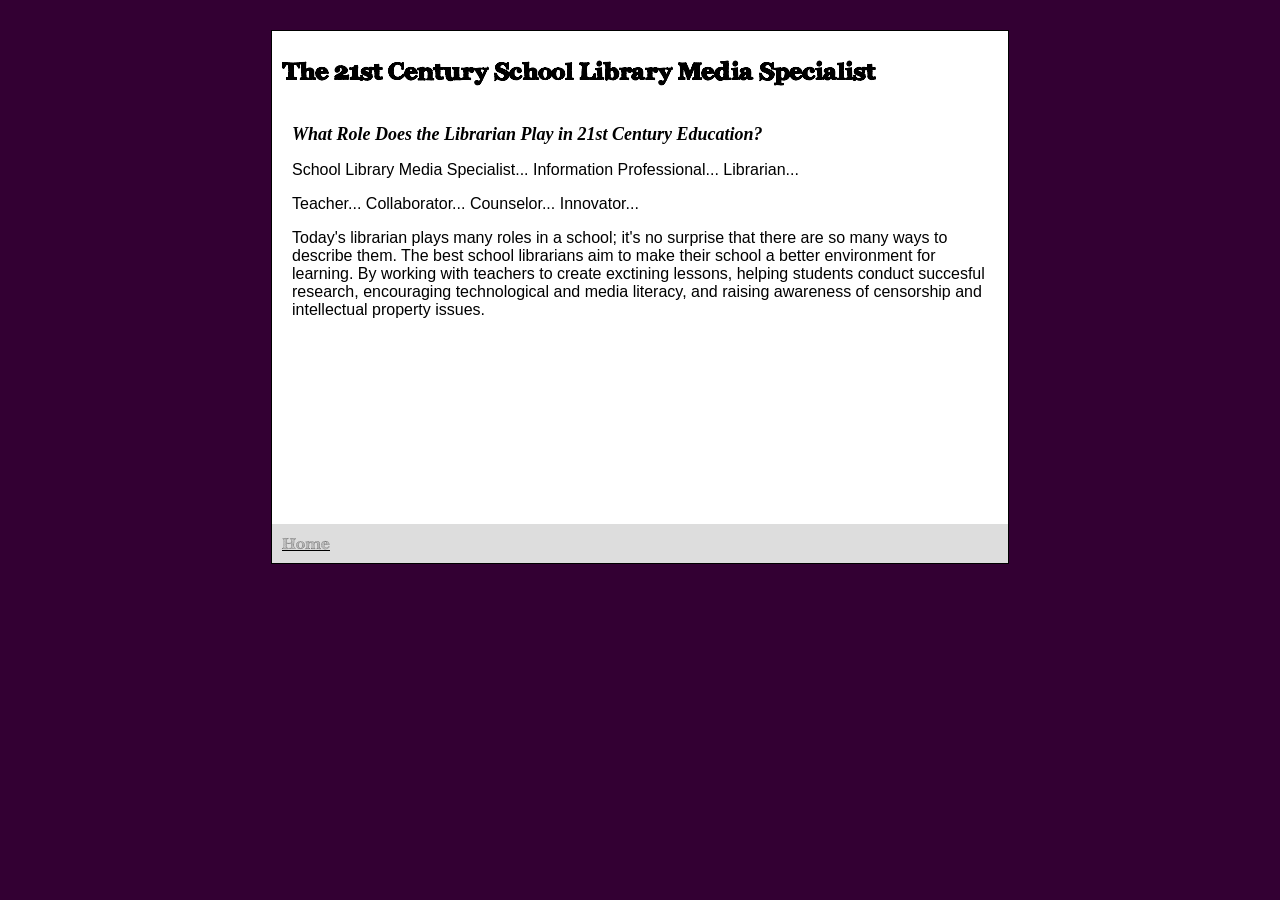
<file: index.html>
<!DOCTYPE html PUBLIC "-//W3C//DTD XHTML 1.0 Transitional//EN" "http://www.w3.org/TR/xhtml1/DTD/xhtml1-transitional.dtd">
<html xmlns="http://www.w3.org/1999/xhtml">
<head>
<meta http-equiv="Content-Type" content="text/html; charset=UTF-8" />
<title>The 21st Century School Librarian | Main</title>
<style type="text/css">
<!--
-->
</style>
<link href="ex2styles.css" rel="stylesheet" type="text/css" />
</head>

<body class="oneColElsCtrHdr">
<div id="container">
	<div id="header">
    <h1>The 21st Century School Library Media Specialist</h1>
     
 	<!-- end #header --></div>
   <div id="mainContent">
   <h1><em>What Role Does the Librarian Play in 21st Century Education?</em></h1>
   <p>School Library Media Specialist... Information Professional... Librarian...</p>
<p>Teacher... Collaborator... Counselor... Innovator... </p>
<p>To</em>day's librarian plays many roles in a school; it's no surprise that there are so many ways to describe them. The best school librarians aim to make their school a better environment for learning. By working with teachers to create exctining lessons, helping students conduct succesful research, encouraging technological and media literacy, and raising awareness of censorship and intellectual property issues. </p>
   <p>&nbsp;</p>
   <p>&nbsp;</p>
   <p>&nbsp;</p>
  <!-- end #mainContent --></div>
  <div id="footer">
    <p><a href="main.html" class="naviUP">Home</a></p>
  <!-- end #footer --></div>
<!-- end #container --></div>
</body>
</html>
</file>
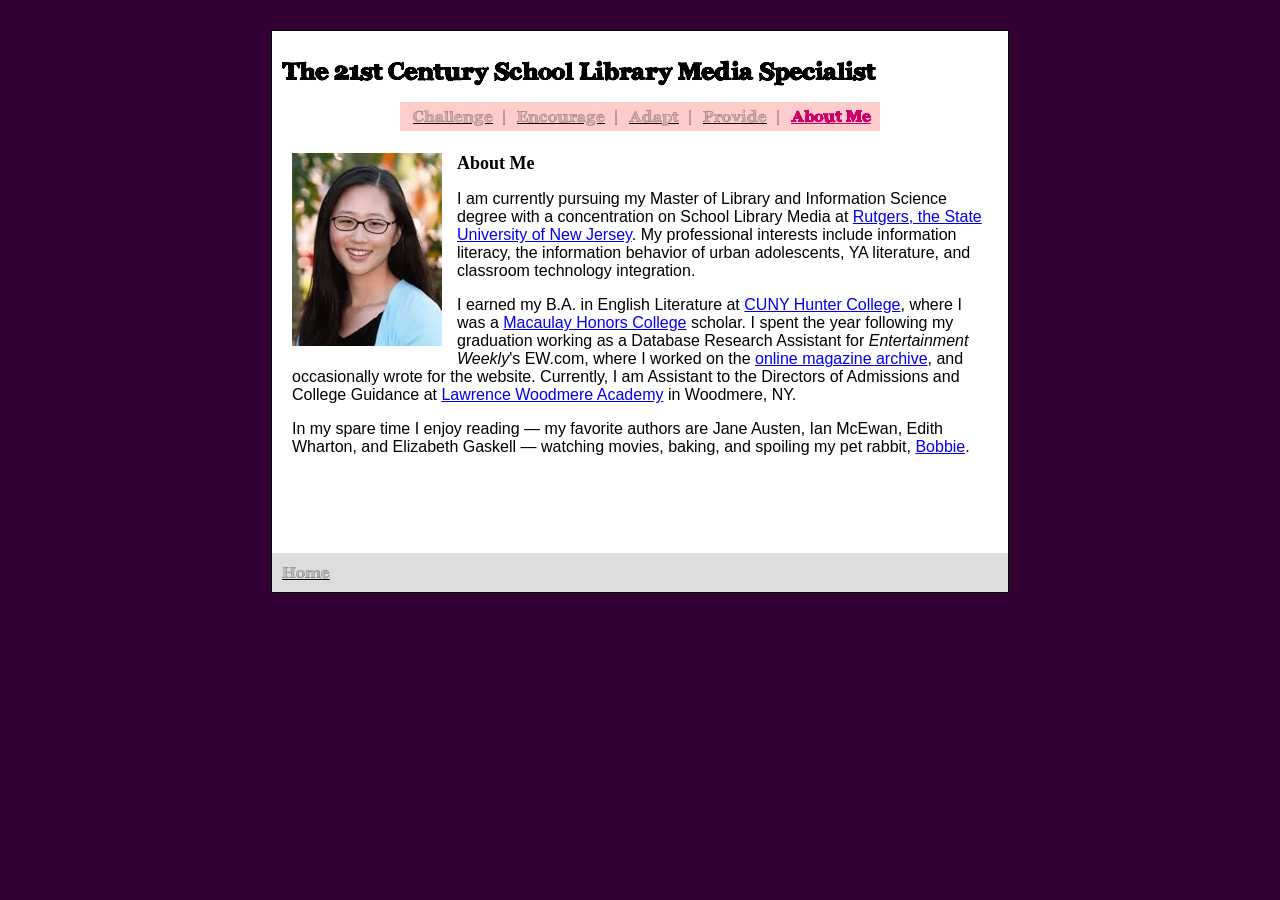
<file: about.html>
<!DOCTYPE html PUBLIC "-//W3C//DTD XHTML 1.0 Transitional//EN" "http://www.w3.org/TR/xhtml1/DTD/xhtml1-transitional.dtd">
<html xmlns="http://www.w3.org/1999/xhtml">
<head>
<meta http-equiv="Content-Type" content="text/html; charset=UTF-8" />
<title>The 21st Century School Librarian | About Me</title>
<link href="ex2styles.css" rel="stylesheet" type="text/css" />
<style type="text/css">
<!--
-->
</style>
</head>

<body class="oneColElsCtrHdr">
<div id="container">
  <div id="header">
    <h1>The 21st Century School Library Media Specialist    </h1>
    <table border="0" align="center" cellpadding="5" cellspacing="0">
      <tr>
        <td valign="middle" bgcolor="#FFCCCC">&nbsp; <a href="challenge.html"><span class="naviUP">Challenge</span></a> &nbsp;| </td>
        <td valign="middle" bgcolor="#FFCCCC"><a href="encourage.html"><span class="naviUP">Encourage</span></a> &nbsp;| </td>
        <td valign="middle" bgcolor="#FFCCCC"><a href="adapt.html"><span class="naviUP">Adapt</span></a> &nbsp;| </td>
        <td valign="middle" bgcolor="#FFCCCC"><a href="provide.html"><span class="naviUP">Provide</span></a> &nbsp;| </td>
        <td valign="middle" bgcolor="#FFCCCC"><a href="about.html"><span class="naviDOWN">About Me</span></a>&nbsp;</td>
      </tr>
    </table>
  <!-- end #header --></div>
  <div id="mainContent">
    <h1> <img src="images/school-portrait.jpg" alt="Photo of Me" width="150" height="193" align="left" class="imgleft" />About Me </h1>
   	<p>I am currently pursuing my Master of Library and Information Science degree with a concentration on School Library Media at <a href="http://comminfo.rutgers.edu/">Rutgers, the State University of New Jersey</a>. My professional interests include information literacy, the information behavior of urban adolescents, YA literature, and classroom technology integration.</p>
    <p> I earned my B.A. in English Literature at <a href="http://www.hunter.cuny.edu/" target="_blank">CUNY Hunter College</a>, where I was a <a href="http://macaulay.cuny.edu/">Macaulay Honors College</a> scholar. I spent the year following my graduation working as a Database Research Assistant for <em>Entertainment Weekly</em>'s EW.com, where I worked on the <a href="http://www.ew.com/ew/inside/archive/0,,,00.html">online magazine archive</a>, and occasionally wrote for the website. Currently, I am Assistant to the Directors of Admissions and College Guidance at <a href="http://www.lawrencewoodmere.org/index.cfm">Lawrence Woodmere Academy</a> in Woodmere, NY. </p>
    <p>In my spare time I enjoy reading &mdash; my favorite authors are Jane Austen, Ian McEwan, Edith Wharton, and Elizabeth Gaskell &mdash; watching movies, baking, and spoiling my pet rabbit, <a href="images/jpiedmont44.jpg">Bobbie</a>.  </p>
  </div>
  <div id="footer">
    <p><a href="index.html" class="naviUP">Home</a></p>
    
  <!-- end #footer --></div>
<!-- end #container --></div>
</body>
</html>
</file>
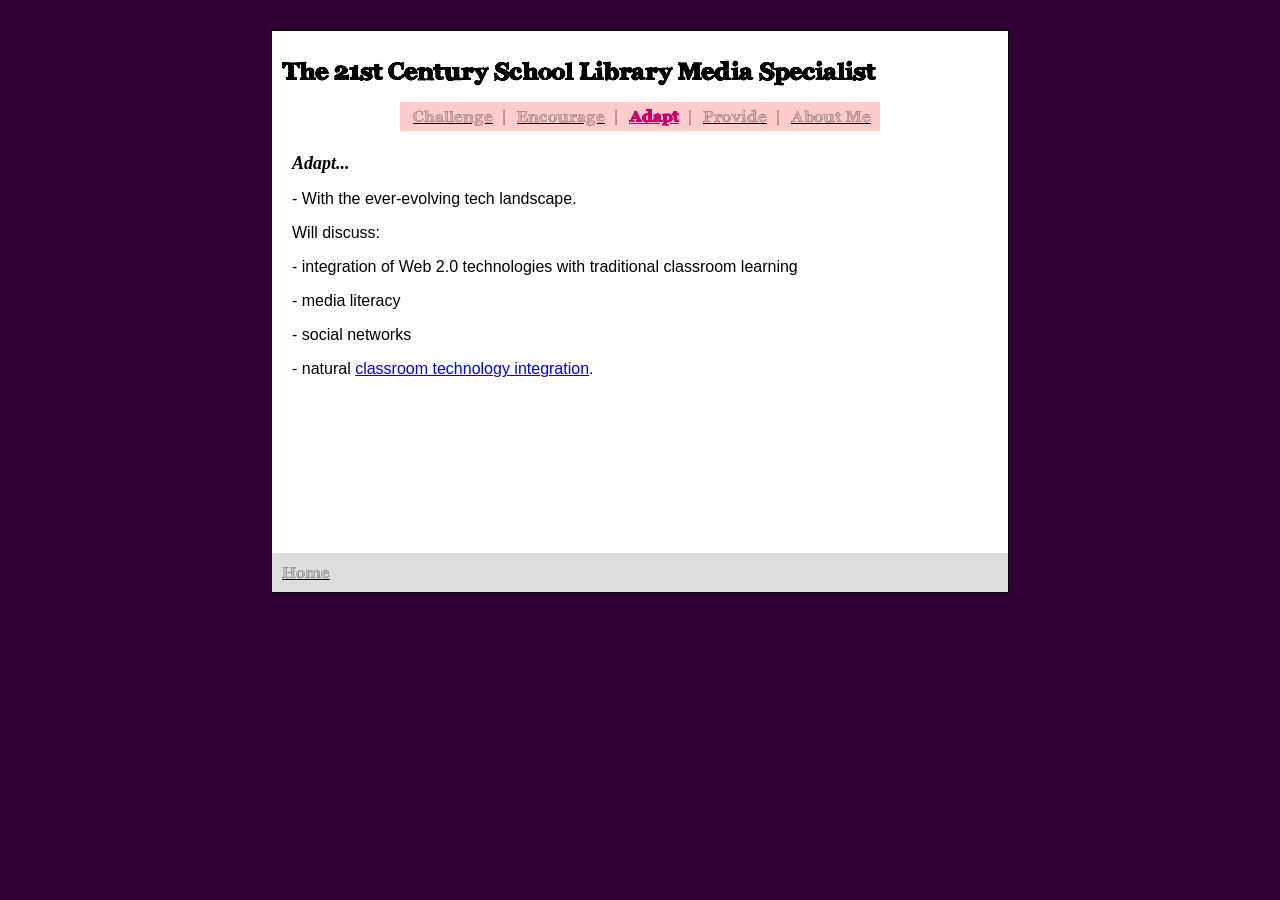
<file: adapt.html>
<!DOCTYPE html PUBLIC "-//W3C//DTD XHTML 1.0 Transitional//EN" "http://www.w3.org/TR/xhtml1/DTD/xhtml1-transitional.dtd">
<html xmlns="http://www.w3.org/1999/xhtml">
<head>
<meta http-equiv="Content-Type" content="text/html; charset=UTF-8" />
<title>The 21st Century School Librarian | Adapt</title>
<style type="text/css">
<!--
-->
</style>
<link href="ex2styles.css" rel="stylesheet" type="text/css" />
</head>

<body class="oneColElsCtrHdr">
<div id="container">
  <div id="header">
    <h1>The 21st Century School Library Media Specialist</h1>
        <table border="0" align="center" cellpadding="5" cellspacing="0">
      <tr>
        <td valign="middle" bgcolor="#FFCCCC">&nbsp; <a href="challenge.html"><span class="naviUP">Challenge</span></a> &nbsp;| </td>
        <td valign="middle" bgcolor="#FFCCCC"><a href="encourage.html"><span class="naviUP">Encourage</span></a> &nbsp;| </td>
        <td valign="middle" bgcolor="#FFCCCC"><a href="adapt.html"><span class="naviDOWN">Adapt</span></a> &nbsp;| </td>
        <td valign="middle" bgcolor="#FFCCCC"><a href="provide.html"><span class="naviUP">Provide</span></a> &nbsp;| </td>
        <td valign="middle" bgcolor="#FFCCCC"><a href="about.html"><span class="naviUP">About Me</span></a>&nbsp;</td>
      </tr>
    </table>

 	<!-- end #header --></div>
  <div id="mainContent">
    <h1><em>Adapt...</em></h1>
    <p>- With the ever-evolving tech landscape. </p>
    <p>Will discuss: </p>
    <p>- integration of Web 2.0 technologies with traditional classroom learning </p>
    <p>- media literacy </p>
    <p>- social networks </p>
    <p>- natural <a href="http://www.schoollibraryjournal.com/community/Education+Technology/47063.html">classroom technology integration</a>.</p>
    <p>&nbsp;</p>
  <!-- end #mainContent --></div>
  <div id="footer">
    <p><a href="index.html" class="naviUP">Home</a></p>
  <!-- end #footer --></div>
<!-- end #container --></div>
</body>
</html>
</file>
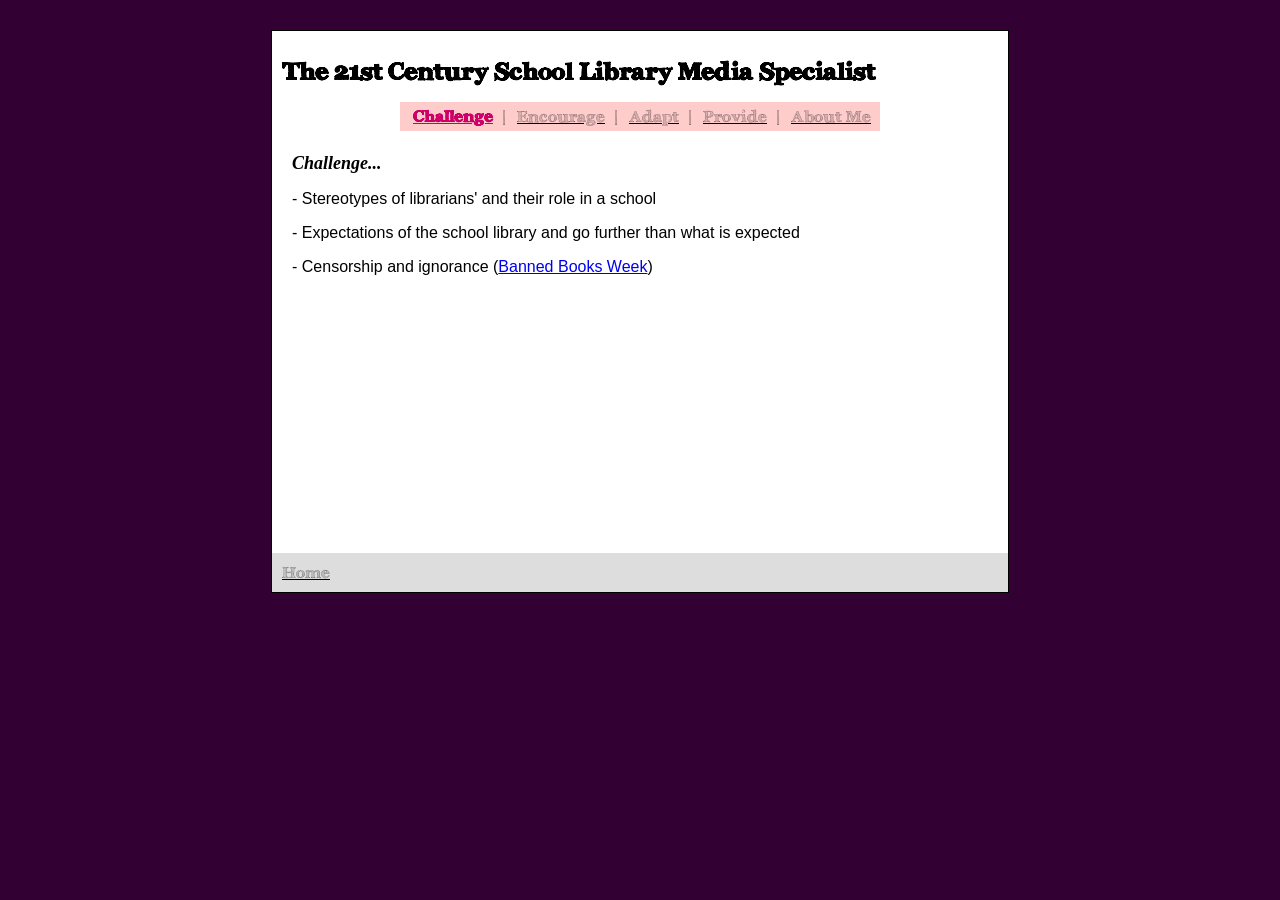
<file: challenge.html>
<!DOCTYPE html PUBLIC "-//W3C//DTD XHTML 1.0 Transitional//EN" "http://www.w3.org/TR/xhtml1/DTD/xhtml1-transitional.dtd">
<html xmlns="http://www.w3.org/1999/xhtml">
<head>
<meta http-equiv="Content-Type" content="text/html; charset=UTF-8" />
<title>The 21st Century School Librarian | Challenge</title>
<style type="text/css">
<!--
-->
</style>
<link href="ex2styles.css" rel="stylesheet" type="text/css" />
</head>

<body class="oneColElsCtrHdr">
<div id="container">
  <div id="header">
    <h1>The 21st Century School Library Media Specialist</h1>
      <table border="0" align="center" cellpadding="5" cellspacing="0">
      <tr>
        <td valign="middle" bgcolor="#FFCCCC">&nbsp; <a href="challenge.html"><span class="naviDOWN">Challenge</span></a> &nbsp;| </td>
        <td valign="middle" bgcolor="#FFCCCC"><a href="encourage.html"><span class="naviUP">Encourage</span></a> &nbsp;| </td>
        <td valign="middle" bgcolor="#FFCCCC"><a href="adapt.html"><span class="naviUP">Adapt</span></a> &nbsp;| </td>
        <td valign="middle" bgcolor="#FFCCCC"><a href="provide.html"><span class="naviUP">Provide</span></a> &nbsp;| </td>
        <td valign="middle" bgcolor="#FFCCCC"><a href="about.html"><span class="naviUP">About Me</span></a>&nbsp;</td>
      </tr>
    </table>
 	<!-- end #header --></div>
  <div id="mainContent">
   <h1><em>Challenge...</em></h1>
   <p>- Stereotypes of librarians' and their role in a school</p>
   <p>- Expectations of the school library and go further than what is expected</p>
   <p>- Censorship and ignorance (<a href="http://www.bannedbooksweek.org/">Banned Books Week</a>)</p>
   <p><!-- end #mainContent -->
   </p>
  </div>
  <div id="footer">
    <p><a href="index.html" class="naviUP">Home</a></p>
  <!-- end #footer --></div>
<!-- end #container --></div>
</body>
</html>
</file>
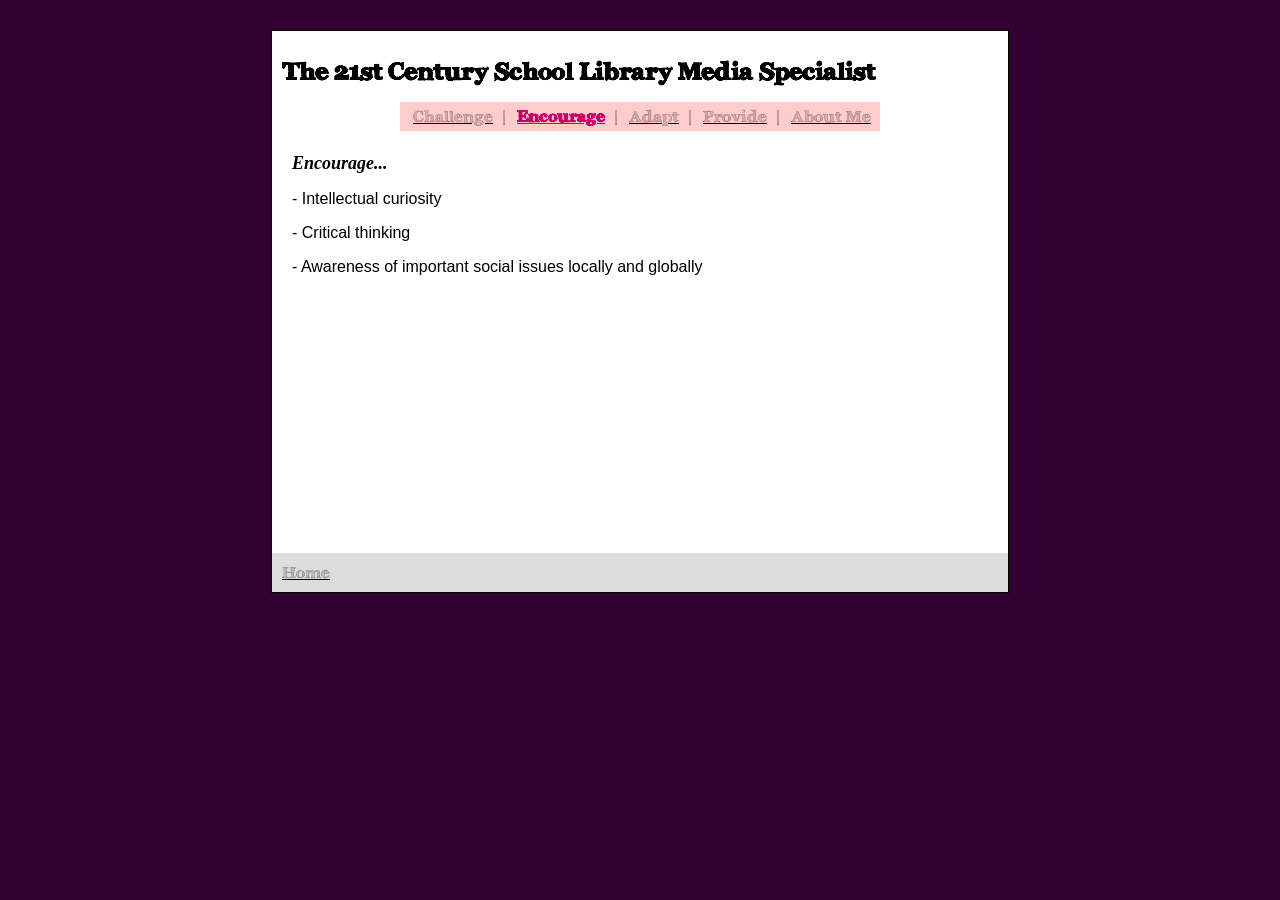
<file: encourage.html>
<!DOCTYPE html PUBLIC "-//W3C//DTD XHTML 1.0 Transitional//EN" "http://www.w3.org/TR/xhtml1/DTD/xhtml1-transitional.dtd">
<html xmlns="http://www.w3.org/1999/xhtml">
<head>
<meta http-equiv="Content-Type" content="text/html; charset=UTF-8" />
<title>The 21st Century School Librarian | Encourage</title>
<style type="text/css">
<!--
-->
</style>
<link href="ex2styles.css" rel="stylesheet" type="text/css" />
</head>

<body class="oneColElsCtrHdr">
<div id="container">
  <div id="header">
    <h1>The 21st Century School Library Media Specialist</h1>
        <table border="0" align="center" cellpadding="5" cellspacing="0">
      <tr>
        <td valign="middle" bgcolor="#FFCCCC">&nbsp; <a href="challenge.html"><span class="naviUP">Challenge</span></a> &nbsp;| </td>
        <td valign="middle" bgcolor="#FFCCCC"><a href="encourage.html"><span class="naviDOWN">Encourage</span></a> &nbsp;| </td>
        <td valign="middle" bgcolor="#FFCCCC"><a href="adapt.html"><span class="naviUP">Adapt</span></a> &nbsp;| </td>
        <td valign="middle" bgcolor="#FFCCCC"><a href="provide.html"><span class="naviUP">Provide</span></a> &nbsp;| </td>
        <td valign="middle" bgcolor="#FFCCCC"><a href="about.html"><span class="naviUP">About Me</span></a>&nbsp;</td>
      </tr>
    </table>
 	<!-- end #header --></div>
  <div id="mainContent">

    <h1><em>Encourage...</em></h1>
    <p>- Intellectual curiosity </p>
    <p>- Critical thinking</p>
    <p>- Awareness of important social issues locally and globally</p>
    <p>&nbsp;</p>
    <p>&nbsp;</p>
  <!-- end #mainContent --></div>
  <div id="footer">
    <p><a href="main.html" class="naviUP">Home</a></p>
  <!-- end #footer --></div>
<!-- end #container --></div>
</body>
</html>
</file>
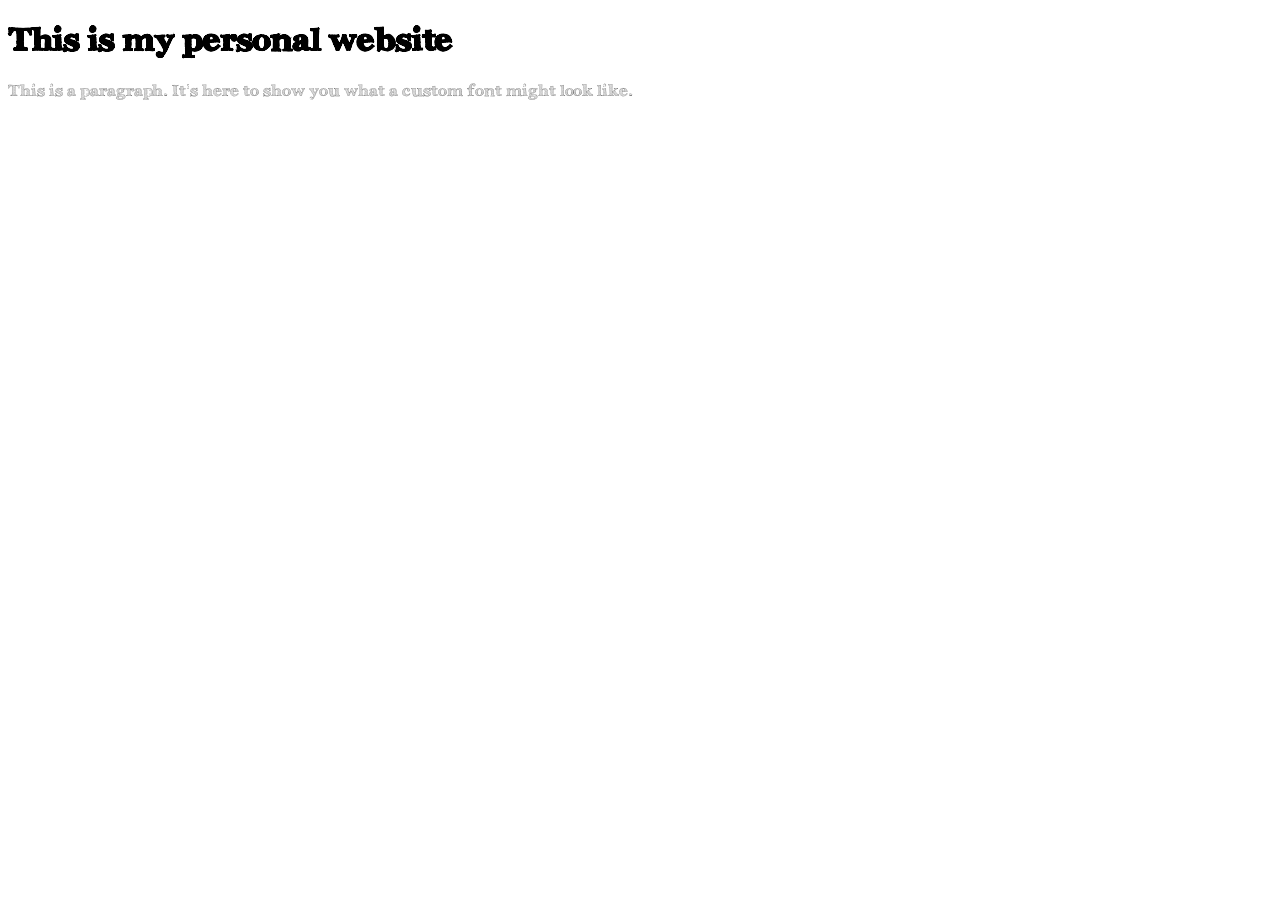
<file: example.html>
<!DOCTYPE html>
	<html>
	<head>
		<title>Example Page</title>
		<style>
						@font-face {
		font-family: archistico;
		src: url(archistico_simple.ttf)
						}
						
						body {
						font-family: archistico, Times New Roman, arial						
						}
		</style>

	</head>

	<body>

<h1>This is my personal website</h1>
<p>This is a paragraph. It's here to show you what a custom font might look like.</p>

	</body>
	</html>
</file>
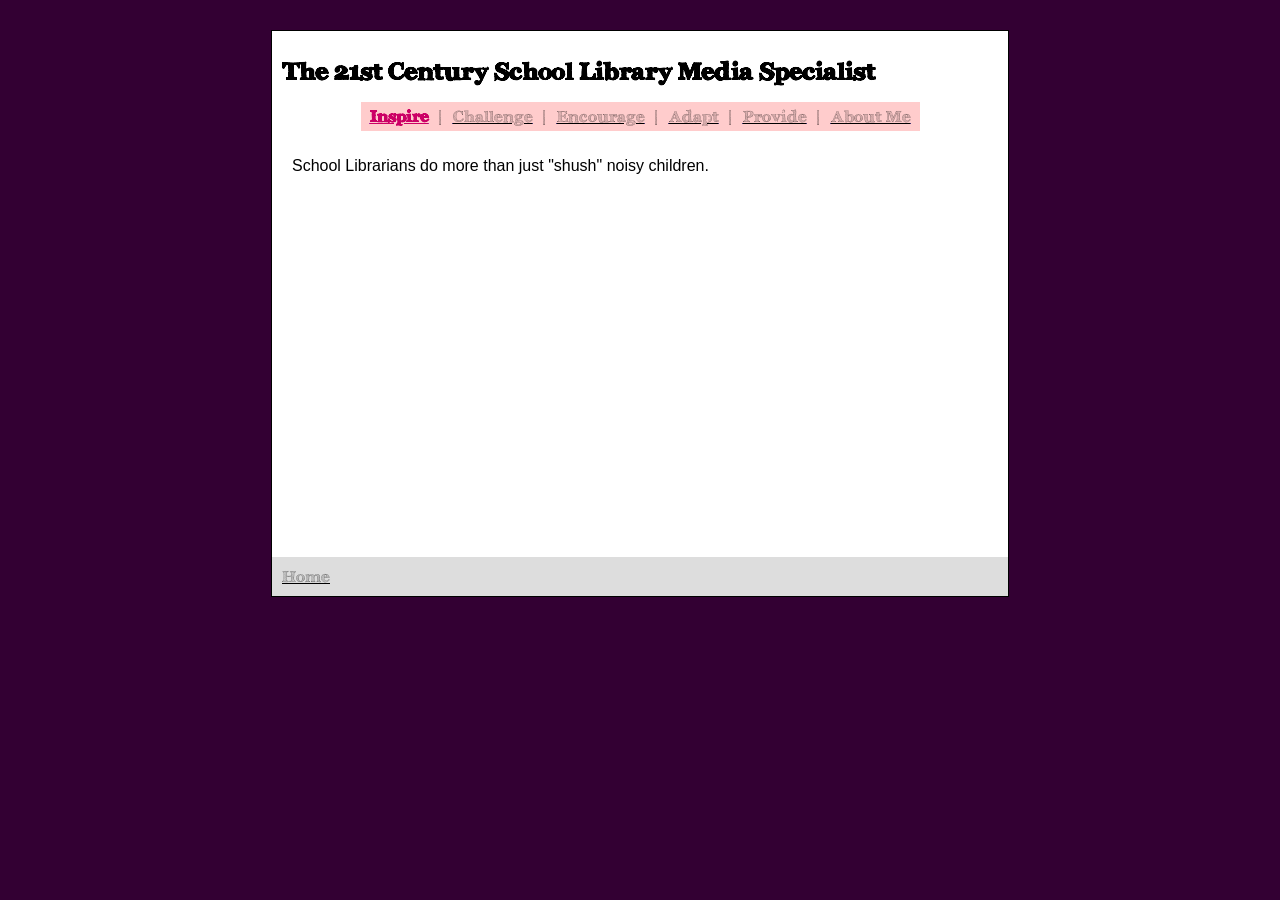
<file: inspire.html>
<!DOCTYPE html PUBLIC "-//W3C//DTD XHTML 1.0 Transitional//EN" "http://www.w3.org/TR/xhtml1/DTD/xhtml1-transitional.dtd">
<html xmlns="http://www.w3.org/1999/xhtml">
<head>
<meta http-equiv="Content-Type" content="text/html; charset=UTF-8" />
<title>The 21st Century School Librarian | Inspire</title>
<style type="text/css">
<!--
-->
</style>
<link href="ex2styles.css" rel="stylesheet" type="text/css" />
</head>

<body class="oneColElsCtrHdr">
<div id="container">
  <div id="header">
    <h1>The 21st Century School Library Media Specialist</h1>
     <table border="0" align="center" cellpadding="5" cellspacing="0">
      <tr>
        <td valign="middle" bgcolor="#FFCCCC">&nbsp;<a href="inspire.html"><span class="naviDOWN">Inspire</span></a> &nbsp;|</td>
        <td valign="middle" bgcolor="#FFCCCC"><a href="challenge.html"><span class="naviUP">Challenge</span></a> &nbsp;| </td>
        <td valign="middle" bgcolor="#FFCCCC"><a href="encourage.html"><span class="naviUP">Encourage</span></a> &nbsp;| </td>
        <td valign="middle" bgcolor="#FFCCCC"><a href="adapt.html"><span class="naviUP">Adapt</span></a> &nbsp;| </td>
        <td valign="middle" bgcolor="#FFCCCC"><a href="provide.html"><span class="naviUP">Provide</span></a> &nbsp;| </td>
        <td valign="middle" bgcolor="#FFCCCC"><a href="about.html"><span class="naviUP">About Me</span></a>&nbsp;</td>
      </tr>
    </table>
 	<!-- end #header --></div>
  <div id="mainContent">
   
    <p>School Librarians do more than just &quot;shush&quot; noisy children. </p>
  <!-- end #mainContent --></div>
  <div id="footer">
    <p><a href="main.html" class="naviUP">Home</a></p>
  <!-- end #footer --></div>
<!-- end #container --></div>
</body>
</html>
</file>
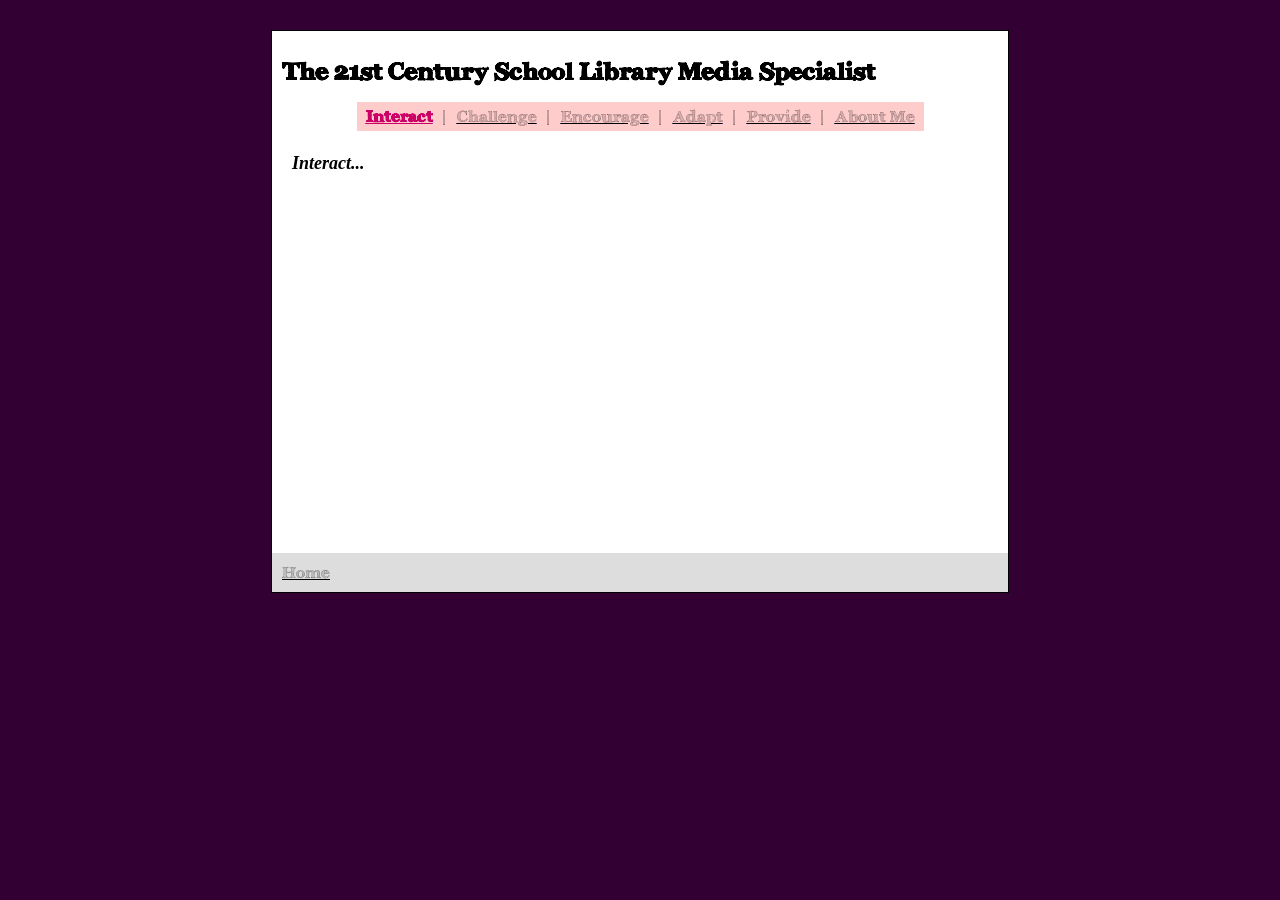
<file: interact.html>
<!DOCTYPE html PUBLIC "-//W3C//DTD XHTML 1.0 Transitional//EN" "http://www.w3.org/TR/xhtml1/DTD/xhtml1-transitional.dtd">
<html xmlns="http://www.w3.org/1999/xhtml">
<head>
<meta http-equiv="Content-Type" content="text/html; charset=UTF-8" />
<title>The 21st Century School Librarian | Interact</title>
<style type="text/css">
<!--
-->
</style>
<link href="ex2styles.css" rel="stylesheet" type="text/css" />
</head>

<body class="oneColElsCtrHdr">
<div id="container">
  <div id="header">
    <h1>The 21st Century School Library Media Specialist</h1>
     <table border="0" align="center" cellpadding="5" cellspacing="0">
      <tr>
        <td valign="middle" bgcolor="#FFCCCC">&nbsp;<a href="inspire.html"><span class="naviDOWN">Interact</span></a> &nbsp;|</td>
        <td valign="middle" bgcolor="#FFCCCC"><a href="challenge.html"><span class="naviUP">Challenge</span></a> &nbsp;| </td>
        <td valign="middle" bgcolor="#FFCCCC"><a href="encourage.html"><span class="naviUP">Encourage</span></a> &nbsp;| </td>
        <td valign="middle" bgcolor="#FFCCCC"><a href="adapt.html"><span class="naviUP">Adapt</span></a> &nbsp;| </td>
        <td valign="middle" bgcolor="#FFCCCC"><a href="provide.html"><span class="naviUP">Provide</span></a> &nbsp;| </td>
        <td valign="middle" bgcolor="#FFCCCC"><a href="about.html"><span class="naviUP">About Me</span></a>&nbsp;</td>
      </tr>
    </table>
 	<!-- end #header --></div>
  <div id="mainContent">
   
    <h1><em>Interact...</em></h1>
  <!-- end #mainContent --></div>
  <div id="footer">
    <p><a href="main.html" class="naviUP">Home</a></p>
  <!-- end #footer --></div>
<!-- end #container --></div>
</body>
</html>
</file>
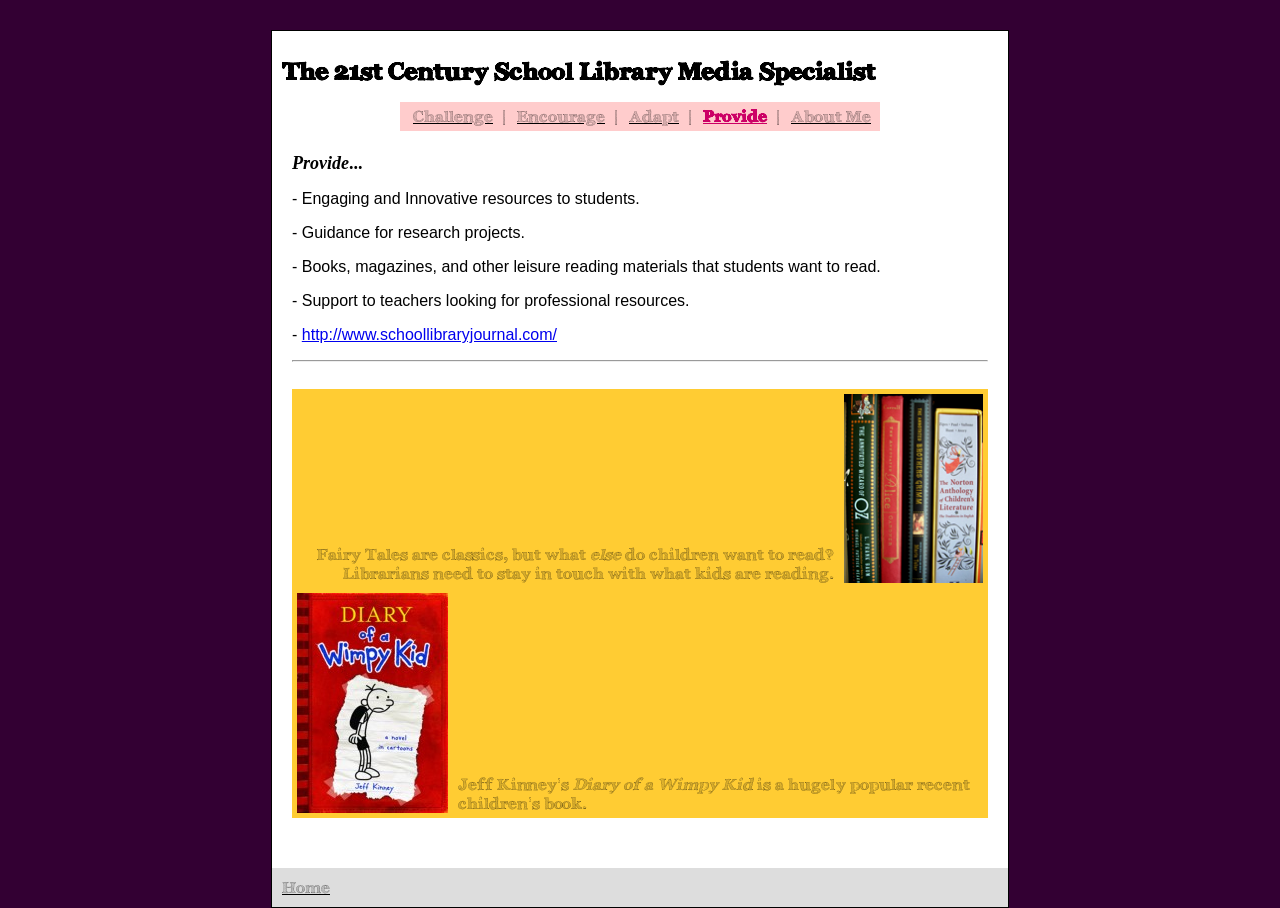
<file: provide.html>
<!DOCTYPE html PUBLIC "-//W3C//DTD XHTML 1.0 Transitional//EN" "http://www.w3.org/TR/xhtml1/DTD/xhtml1-transitional.dtd">
<html xmlns="http://www.w3.org/1999/xhtml">
<head>
<meta http-equiv="Content-Type" content="text/html; charset=UTF-8" />
<title>The 21st Century School Librarian | Provide</title>
<style type="text/css">
<!--
-->
</style>
<link href="ex2styles.css" rel="stylesheet" type="text/css" />
</head>

<body class="oneColElsCtrHdr">
<div id="container">
  <div id="header">
    <h1>The 21st Century School Library Media Specialist</h1>
        <table border="0" align="center" cellpadding="5" cellspacing="0">
      <tr>
        <td valign="middle" bgcolor="#FFCCCC">&nbsp; <a href="challenge.html"><span class="naviUP">Challenge</span></a> &nbsp;| </td>
        <td valign="middle" bgcolor="#FFCCCC"><a href="encourage.html"><span class="naviUP">Encourage</span></a> &nbsp;| </td>
        <td valign="middle" bgcolor="#FFCCCC"><a href="adapt.html"><span class="naviUP">Adapt</span></a> &nbsp;| </td>
        <td valign="middle" bgcolor="#FFCCCC"><a href="provide.html"><span class="naviDOWN">Provide</span></a> &nbsp;| </td>
        <td valign="middle" bgcolor="#FFCCCC"><a href="about.html"><span class="naviUP">About Me</span></a>&nbsp;</td>
      </tr>
    </table>
 	<!-- end #header --></div>
  <div id="mainContent">
    <h1><em>Provide</em>...</h1>
    <p>- Engaging and Innovative resources to students.</p>
    <p>- Guidance for research projects. </p>
    <p>- Books, magazines, and other leisure reading materials that students want to read.</p>
    <p>- Support to teachers looking for professional resources.</p>
    <p>- <a href="http://www.schoollibraryjournal.com/">http://www.schoollibraryjournal.com/</a></p>
    <hr />
    &nbsp;
    <table width="100%" border="0" cellspacing="0" cellpadding="5">
      <tr>
        <td height="44" colspan="2" align="right" valign="bottom" bgcolor="#FFCC33">Fairy Tales are classics, but what <em>else</em> do children want to read? Librarians need to stay in touch with what kids are reading.</td>
        <td width="20%" valign="bottom" bgcolor="#FFCC33"><img src="images/IMG_0239.jpg" width="139" height="189" alt="Books" /></td>
      </tr>
      <tr>
        <td width="23%" valign="baseline" bgcolor="#FC3"><img src="images/wimpykid.jpg" width="151" height="220" alt="Wimpy Kid Book Cover" /></td>
        <td colspan="2" valign="bottom" bgcolor="#FFCC33">Jeff Kinney's <em>Diary of a Wimpy Kid </em>is a hugely popular recent children's book. </td>
      </tr>
    </table>
    <p>&nbsp;</p>
  </div>
  <div id="footer">
    <p><a href="main.html" class="naviUP">Home</a></p>
  <!-- end #footer --></div>
<!-- end #container --></div>
</body>
</html>
</file>
<file: ex2styles.css>
@font-face {
	font-family: archistico;
	src: url(archistico_simple.ttf)
	}
	

body {
	background: #666666;
	margin: 0; /* it's good practice to zero the margin and padding of the body element to account for differing browser defaults */
	padding: 0;
	text-align: center; /* this centers the container in IE 5* browsers. The text is then set to the left aligned default in the #container selector */
	color: #000000;
	font-family: archistico, Palatino, Constantia, "Times Roman", serif;
	font-size: 100%;
	background-color: #303;
	position: relative;
}

/* Tips for Elastic layouts 
1. Since the elastic layouts overall sizing is based on the user's default fonts size, they are more unpredictable. Used correctly, they are also more accessible for those that need larger fonts size since the line length remains proportionate.
2. Sizing of divs in this layout are based on the 100% font size in the body element. If you decrease the text size overall by using a font-size: 80% on the body element or the #container, remember that the entire layout will downsize proportionately. You may want to increase the widths of the various divs to compensate for this.
3. If font sizing is changed in differing amounts on each div instead of on the overall design (ie: #sidebar1 is given a 70% font size and #mainContent is given an 85% font size), this will proportionately change each of the divs overall size. You may want to adjust based on your final font sizing.
*/
.oneColElsCtrHdr #container {
	width: 46em;  /* this width will create a container that will fit in an 800px browser window if text is left at browser default font sizes */
	background: #FFFFFF;
	margin: 0 auto; /* the auto margins (in conjunction with a width) center the page */
	border: 1px solid #000000;
	text-align: left; /* this overrides the text-align: center on the body element. */
	margin-top: 30px;
	position: relative;
	
}
.oneColElsCtrHdr #header {
	margin: 0px;
	padding-top: 10px;
	padding-right: 10px;
	padding-bottom: 10px;
	padding-left: 10px;
	font-size: medium;
	position: relative;
}
.oneColElsCtrHdr #container #header h1 {
	font-size: x-large;
}
.oneColElsCtrHdr #mainContent {
	background: #FFFFFF;
	min-height: 400px;
	margin-right: auto;
	margin-bottom: auto;
	margin-left: auto;
	padding-right: 20px;
	padding-bottom: 0;
	padding-left: 20px;
	padding-top: 0px;
	color: #000;
	position: relative;
}
.oneColElsCtrHdr #container #mainContent h1 {
	font-family: Palatino, Constantia, "Times Roman", serif;
	font-size: 18px;
}
.oneColElsCtrHdr #container #mainContent p {
	font-family: Arial, Helvetica, sans-serif;
	text-align: left;
}
.naviUP {
	text-decoration: underline;
	color: #000;
}
.naviDOWN {
	color: #C06;
	text-decoration: underline;
	font-weight: bold;
}
.oneColElsCtrHdr #footer { 
	padding: 0 10px; /* this padding matches the left alignment of the elements in the divs that appear above it. */
	background:#DDDDDD;
} 
.oneColElsCtrHdr #footer p {
	margin: 0; /* zeroing the margins of the first element in the footer will avoid the possibility of margin collapse - a space between divs */
	padding: 10px 0; /* padding on this element will create space, just as the the margin would have, without the margin collapse issue */
}

.imgleft {
	margin-right: 15px;
	margin-bottom: 15px;
	margin-left: 0px;
	clear: both;
	background-color: #FFF;
	margin-top: 0px;
}
</file>
